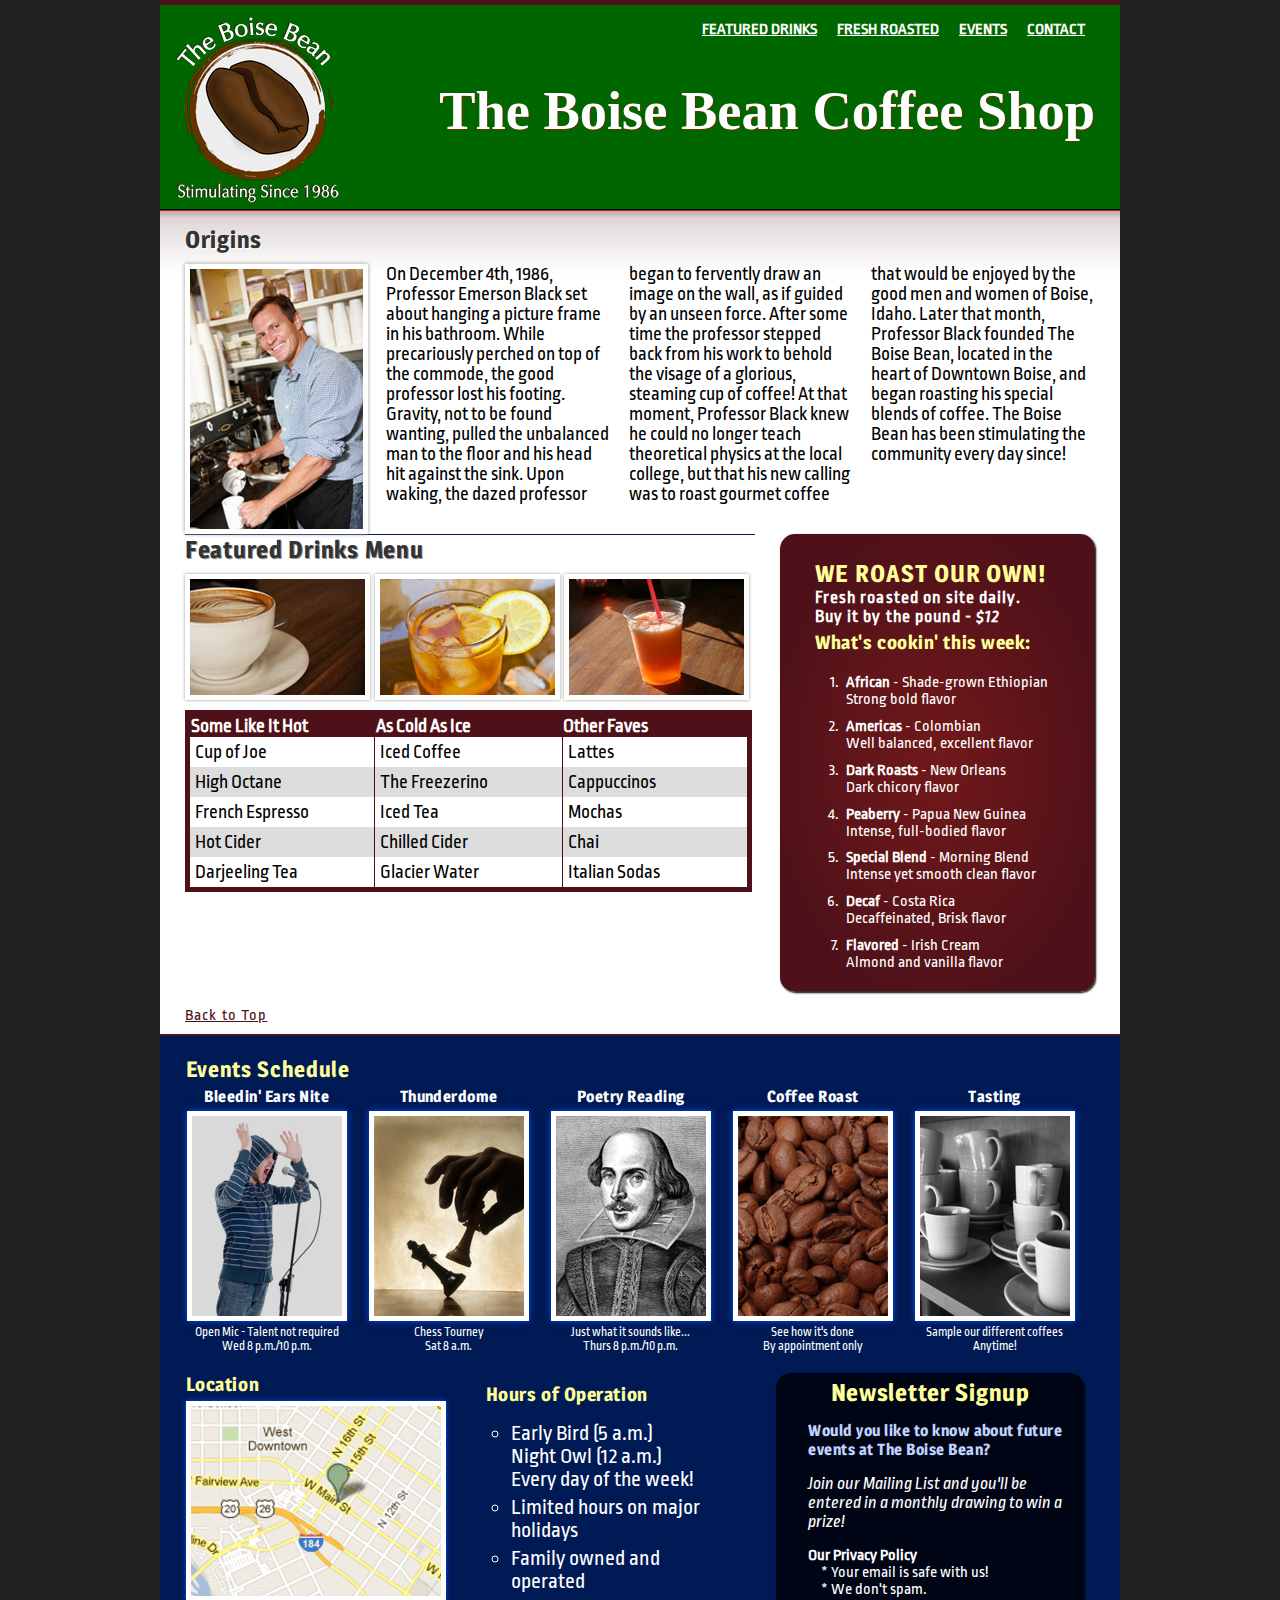
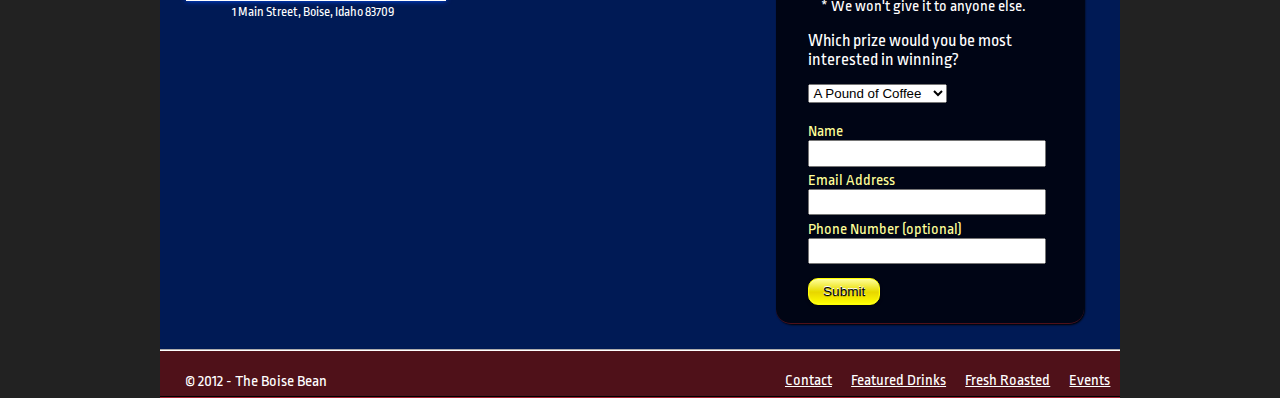
<file: index.html>
<!DOCTYPE html>
<html lang='en'>
	<head>
		<meta charset='utf-8'>
		<meta name="viewport" content="width=device-width, initial-scale=1, maximum-scale=1">
		<title>The Boise Bean</title>
		<link rel="stylesheet" href="css/main.css">
		<link href='http://fonts.googleapis.com/css?family=Ropa+Sans' rel='stylesheet' type='text/css'>
		<link href='http://fonts.googleapis.com/css?family=Magra' rel='stylesheet' type='text/css'>
	</head>
	<body>
		<div id="wrapper">
		<header>
			<nav>
				<ul>
					<li><a href="mailto:customerservice@caffeineaddict.com">Contact</a></li>	
					<li><a href="#events">Events</a></li>
					<li><a href="#roasted">Fresh Roasted</a></li>
					<li><a href="#drinks">Featured Drinks</a></li>
				</ul>
			</nav>
			<div id="logo_container"><img id="logo" src="images/sml_logo.png" alt="logo"></div><!--end logo_container-->
			<h1>The Boise Bean Coffee Shop</h1>

		</header>
		<div id="story">		
			<h2>Origins</h2> 
			<div id="prof_b_container"><img id="prof_b" src="images/prof_b.jpg" alt="Professor Black" title="Professor E. Black - December, 1986"></div>
			<p>On December 4th, 1986, Professor Emerson Black set about hanging a picture frame in his bathroom. While precariously perched on top of the commode, the good professor lost his footing. Gravity, not to be found wanting, pulled the unbalanced man to the floor and his head hit against the sink. Upon waking, the dazed professor began to fervently draw an image on the wall, as if guided by an unseen force. After some time the professor stepped back from his work to behold the visage of a glorious, steaming cup of coffee! At that moment, Professor Black knew he could no longer teach theoretical physics at the local college, but that his new calling was to roast gourmet coffee that would be enjoyed by the good men and women of Boise, Idaho. Later that month, Professor Black founded The Boise Bean, located in the heart of Downtown Boise, and began roasting his special blends of coffee. The Boise Bean has been stimulating the community every day since!</p>
		</div><!-- story -->
		<br class="clearfix" />	
		<div class="menu" id="drinks">
						<aside id="roasted">
							<h2><strong>We roast our own!</strong></h2>
								<p><span id="roasted_p">Fresh roasted on site daily.<br />
								Buy it by the pound - <em>&#36;12</em></span></p>
							<h3>What's cookin' this week:</h3>
								<ol>
									<li><b>African</b> - Shade-grown Ethiopian<br /> Strong bold flavor</li>
									<li><b>Americas</b> - Colombian<br /> Well balanced, excellent flavor</li>
									<li><b>Dark Roasts</b> - New Orleans<br /> Dark chicory flavor</li>
									<li><b>Peaberry</b> - Papua New Guinea<br /> Intense, full-bodied flavor</li>
									<li><b>Special Blend</b> - Morning Blend<br /> Intense yet smooth clean flavor</li>
									<li><b>Decaf</b> - Costa Rica<br /> Decaffeinated, Brisk flavor</li>
									<li><b>Flavored</b> - Irish Cream<br /> Almond and vanilla flavor</li>
								</ol>
						</aside>	
						<h2>Featured Drinks Menu</h2>
						<img class="image" src="images/sml_coffee_cup.jpg" alt="coffee cup" title="A delicious cup of coffee!" />
						<img class="image" src="images/sml_icedtea.jpg" alt="iced tea" title="A refreshing glass of iced tea!" />
						<img class="image" src="images/sml_soda.jpg" alt="soda" title="An icy soda!" />

						<table>
							<thead>
							<tr><th>Some Like It Hot</th>
							<th>As Cold As Ice</th>
							<th>Other Faves</th></tr>
							</thead>
							<tbody>
							<tr>
								<td>Cup of Joe</td>
								<td>Iced Coffee<br />
								<td>Lattes</td> 
							</tr>
							<tr class="odd">
								<td>High Octane</td>
								<td>The Freezerino</td>
								<td>Cappuccinos</td>
							</tr>
							<tr>
								<td>French Espresso</td>
								<td>Iced Tea</td>
								<td>Mochas</td> 
							</tr>
							<tr class="odd">
								<td>Hot Cider</td>
								<td>Chilled Cider</td>
								<td>Chai</td>
							</tr>
							<tr>
								<td>Darjeeling Tea</td>
								<td>Glacier Water</td>
								<td>Italian Sodas</td>
							</tr>
							</tbody>
						</table>
			<a href="#">Back to Top</a>
			</div><!--end drinks div -->	
	
			<br class="clearfix" />	
				<section>
					<div id="events">	
					<h3>Events Schedule</h3>
					<div class="event_img">
							<h4>Bleedin' Ears Nite</h4>
							<img src="images/openmic.jpg" alt="open mic">
							<p><span class="caption">Open Mic - Talent not required<br /></span>Wed 8 p.m./10 p.m.</p>
						</div>
						<div class="event_img">
							<h4>Thunderdome</h4>
							<img src="images/chess.jpg" alt="open mic">
							<p><span class="caption">Chess Tourney<br /></span>Sat 8 a.m.</p>
						</div>
						<div class="event_img"> 
							<h4>Poetry Reading</h4>
							<img src="images/poet.jpg" alt="open mic">
							<p><span class="caption">Just what it sounds like...<br /></span>Thurs 8 p.m./10 p.m.</p>
						</div>
						<div class="event_img">
							<h4>Coffee Roast</h4>
							<img src="images/roast.jpg" alt="coffee beans">
							<p><span class="caption">See how it's done<br /></span>By appointment only</p>
						</div>
						<div class="event_img">
							<h4>Tasting</h4>
							<img src="images/cups.jpg" alt="coffee cups">
							<p><span class="caption">Sample our different coffees<br /></span>Anytime!</p>
						</div>
					</div><!--end events -->
					<br class="clearfix"/>
					<div id="location">
						<h3>Location</h3>
						<img src="images/map.gif" alt="map" title="1 Main Street, Boise ID"> 
						<p>1 Main Street, Boise, Idaho 83709</p>
					</div><!--end location-->
					<div id="hours">
						<h3>Hours of Operation</h3>
						<ul>
						<li>Early Bird (5 a.m.)<br />Night Owl (12 a.m.)<br />Every day of the week!</li>
						<li>Limited hours on major holidays</li>
						<li>Family owned and operated</li>
						</ul>
					</div><!--end hours-->
					<div id="newsletter">
					<h2><strong>Newsletter Signup</strong></h2>
					<div id="form">
					<form method="get" action="mailto:example@example.com">
					<h4>Would you like to know about future events at The Boise Bean?</h4>
					<p><span id="join"><em>Join our Mailing List and you'll be entered in a monthly drawing to win a prize!</em></span></p>
				
							<dl>
							<dt>Our Privacy Policy</dt>
							<dd>&#42; Your email is safe with us!</dd>
							<dd>&#42; We don't spam.</dd>
							<dd>&#42; We won't give it to anyone else.</dd>
							</dl>
							    <div id="prize">
								<p>Which prize would you be most interested in winning?</p>
								<select>
								<option>A Pound of Coffee</option>
								<option>A Jug of Freezerino</option>
								</select>
								</div>
						<div>
							<label for="name">Name</label>
							<input type="text" name="name" id="name" />
						</div>
						<div>
							<label for="email">Email Address</label>
							<input type="text" name="email" id="email">
						</div>
						<div>
							<label for="phone">Phone Number (optional)</label>
							<input type="text" name="phone" id="phone" />
						</div>
						<div>
						<button type="button" name="" value="" class="button">Submit</button>
						</div>
					</form>
					</div><!--end of form-->	
				</div><!--end newsletter-->
				</section>
		<footer>
			<ul>
				<li><a href="#events">Events</a></li>
				<li><a href="#roasted">Fresh Roasted</a></li>
				<li><a href="#drinks">Featured Drinks</a></li>
				<li><a href="mailto:customerservice@caffeineaddict.com">Contact</a></li>
			</ul>
			<p id="copyright">&copy; 2012 - The Boise Bean </p>
			
		</footer>
		</div><!-- end wrapper -->				
	</body>
</html>
</file>
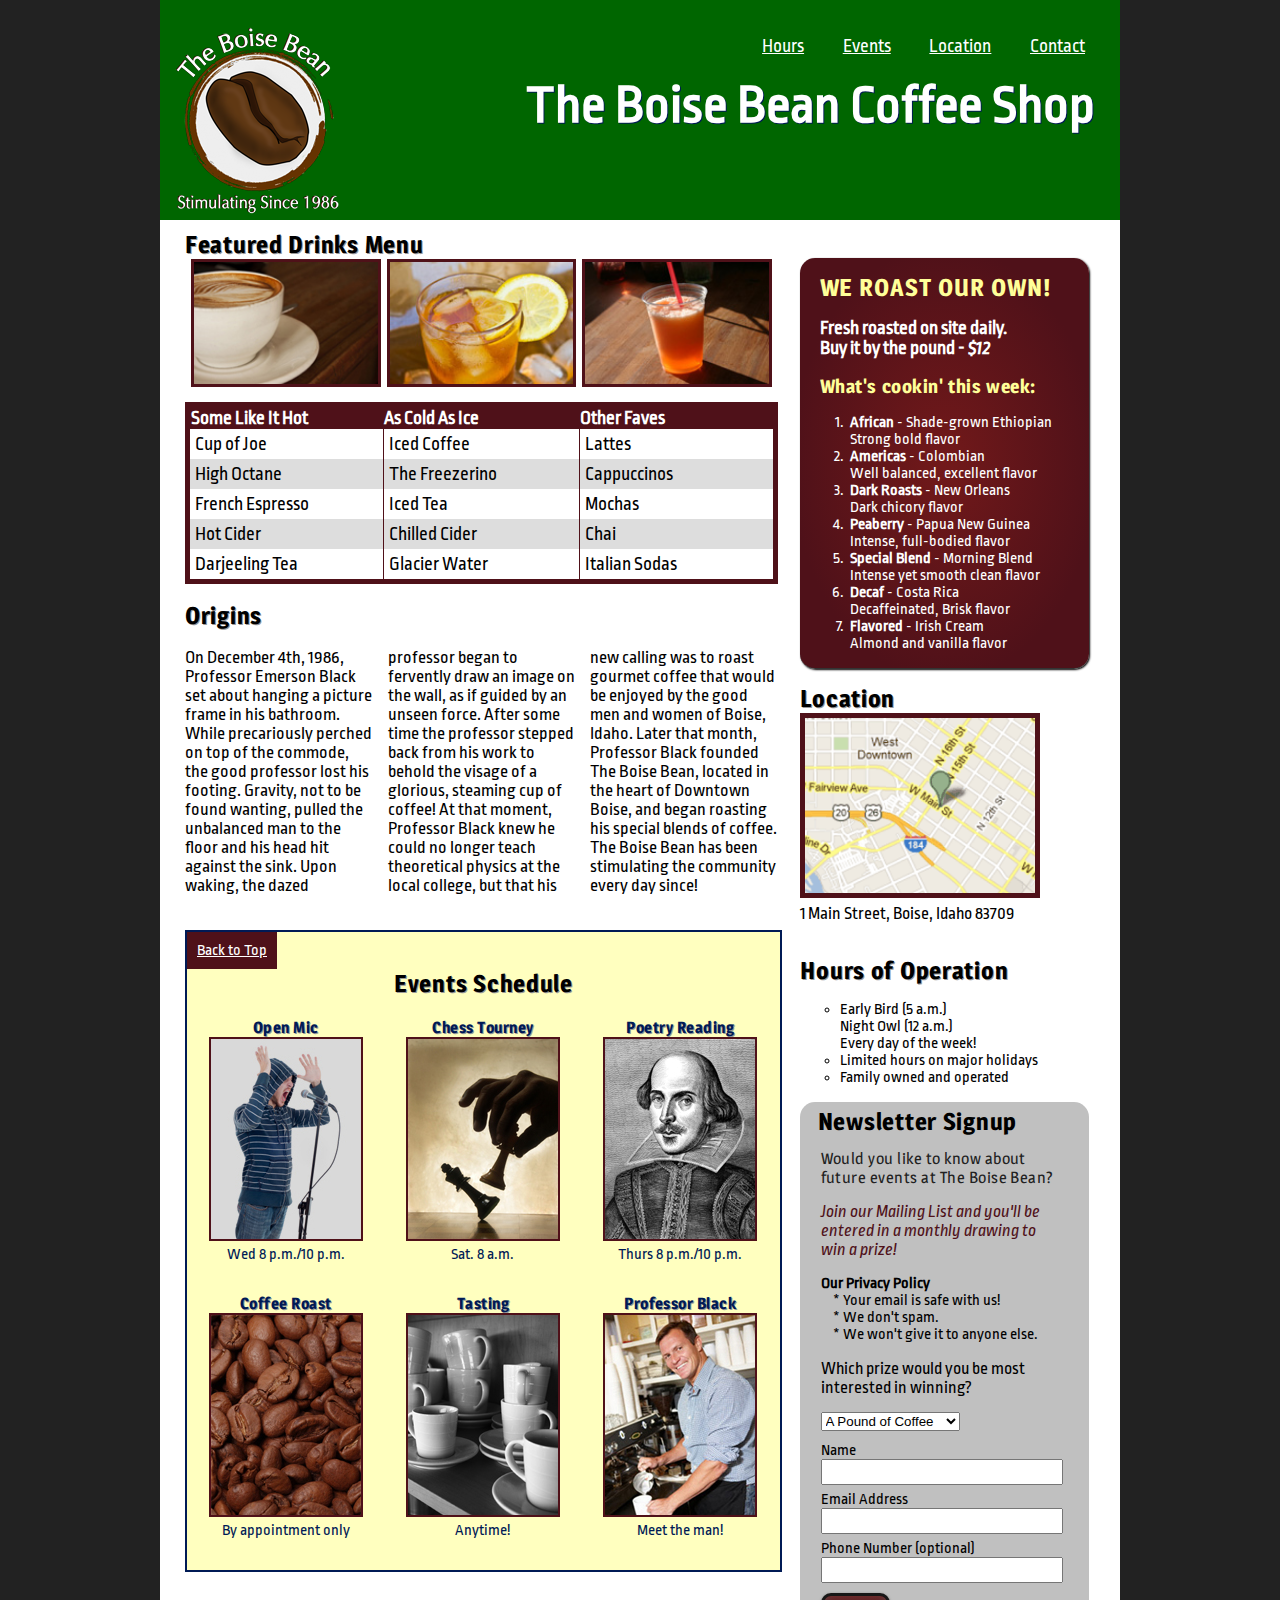
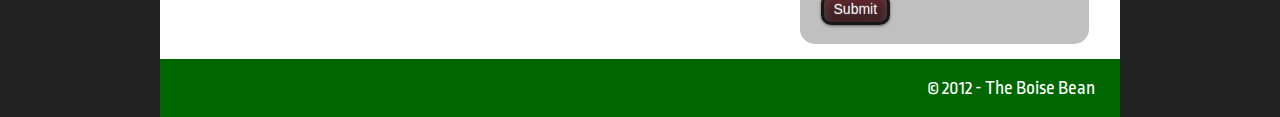
<file: version_2/index.html>
<!DOCTYPE html>
<html lang='en'>
	<head>
		<meta charset='utf-8'>
		<meta name="viewport" content="width=device-width, initial-scale=1, maximum-scale=1">
		<title>The Boise Bean</title>
		<link rel="stylesheet" href="css/main.css">
		<link href='http://fonts.googleapis.com/css?family=Ropa+Sans' rel='stylesheet' type='text/css'>
		<link href='http://fonts.googleapis.com/css?family=Magra' rel='stylesheet' type='text/css'>
	</head>
	<body>
		<div id="wrapper">
		<header>
			<nav>
				<ul>
					<li><a href="mailto:customerservice@caffeineaddict.com">Contact</a></li>	
					<li><a href="#location">Location</a></li>
					<li><a href="#events">Events</a></li>
					<li><a href="#hours">Hours</a></li>
				</ul>
			</nav>
			<div id="logo_container"><img id="logo" src="images/sml_logo.png" alt="logo"></div><!--end logo_container-->
			<h1>The Boise Bean Coffee Shop</h1>
		</header>
				<div id="main_content">
					<div id="menu">	
							<h2>Featured Drinks Menu</h2>
							<img class="image" src="images/sml_coffee_cup.jpg" alt="coffee cup" title="A delicious cup of coffee!" />
							<img class="image" src="images/sml_icedtea.jpg" alt="iced tea" title="A refreshing glass of iced tea!" />
							<img class="image" src="images/sml_soda.jpg" alt="soda" title="An icy soda!" />
							<br class="clearfix" />
							<table>
								<thead>
									<tr><th>Some Like It Hot</th><th>As Cold As Ice</th><th>Other Faves</th></tr>
								</thead>
								<tbody>
								<tr>
									<td>Cup of Joe</td>
									<td>Iced Coffee<br />
									<td>Lattes</td> 
								</tr>
								<tr class="odd">
									<td>High Octane</td>
									<td>The Freezerino</td>
									<td>Cappuccinos</td>
								</tr>
								<tr>
									<td>French Espresso</td>
									<td>Iced Tea</td>
									<td>Mochas</td> 
								</tr>
								<tr class="odd">
									<td>Hot Cider</td>
									<td>Chilled Cider</td>
									<td>Chai</td>
								</tr>
								<tr>
									<td>Darjeeling Tea</td>
									<td>Glacier Water</td>
									<td>Italian Sodas</td>
								</tr>
								</tbody>
							</table>
			</div><!--end drinks div -->	
			<br class="clearfix" />
				<div id="story">		
					<h2>Origins</h2> 
					<p>On December 4th, 1986, Professor Emerson Black set about hanging a picture frame in his bathroom. While precariously perched on top of the commode, the good professor lost his footing. Gravity, not to be found wanting, pulled the unbalanced man to the floor and his head hit against the sink. Upon waking, the dazed professor began to fervently draw an image on the wall, as if guided by an unseen force. After some time the professor stepped back from his work to behold the visage of a glorious, steaming cup of coffee! At that moment, Professor Black knew he could no longer teach theoretical physics at the local college, but that his new calling was to roast gourmet coffee that would be enjoyed by the good men and women of Boise, Idaho. Later that month, Professor Black founded The Boise Bean, located in the heart of Downtown Boise, and began roasting his special blends of coffee. The Boise Bean has been stimulating the community every day since!</p>
				</div><!-- story -->
				
				<br class="clearfix" />	
				<section>
					<a href="#">Back to Top</a>
					<div id="events">	
					<h3>Events Schedule</h3>
					<div class="event_img">
							<h4>Open Mic</h4>
							<div class="img_container"><img src="images/openmic.jpg" alt="open mic"></div>
							<p><span class="caption">Wed 8 p.m./10 p.m.</span></p>
						</div>
						<div class="event_img">
							<h4>Chess Tourney</h4>
							<div class="img_container"><img src="images/chess.jpg" alt="open mic"></div>
							<p><span class="caption">Sat. 8 a.m.</span></p>
						</div>
						<div class="event_img"> 
							<h4>Poetry Reading</h4>
							<div class="img_container"><img src="images/poet.jpg" alt="open mic"></div>
							<p><span class="caption">Thurs 8 p.m./10 p.m.</span></p>
						</div>
						<div class="event_img">
							<h4>Coffee Roast</h4>
							<div class="img_container"><img src="images/roast.jpg" alt="coffee beans"></div>
							<p><span class="caption">By appointment only</span></p>
						</div>
						<div class="event_img">
							<h4>Tasting</h4>
							<div class="img_container"><img src="images/cups.jpg" alt="coffee cups"></div>
							<p><span class="caption">Anytime!</span></p>
						</div>
							<div class="event_img">
								<h4>Professor Black</h4>
								<div class="img_container"><img id="prof_b" src="images/prof_b.jpg" alt="Professor Black" title="Professor E. Black - December, 1986"></div>
								<p><span class="caption">Meet the man!</span></p>
							</div>
					</div><!--end events -->
				</section>
				</div> <!-- end main_content -->
				<div id="sidebar">
					<aside>
						<h2><strong>We roast our own!</strong></h2>
						<p><span id="roasted_p">Fresh roasted on site daily.<br />
						Buy it by the pound - <em>&#36;12</em></span></p>
						<h3>What's cookin' this week:</h3>
						<ol>
						<li><b>African</b> - Shade-grown Ethiopian<br /> Strong bold flavor</li>
						<li><b>Americas</b> - Colombian<br /> Well balanced, excellent flavor</li>
						<li><b>Dark Roasts</b> - New Orleans<br /> Dark chicory flavor</li>
						<li><b>Peaberry</b> - Papua New Guinea<br /> Intense, full-bodied flavor</li>
						<li><b>Special Blend</b> - Morning Blend<br /> Intense yet smooth clean flavor</li>
						<li><b>Decaf</b> - Costa Rica<br /> Decaffeinated, Brisk flavor</li>
						<li><b>Flavored</b> - Irish Cream<br /> Almond and vanilla flavor</li>
						</ol>
						</aside>
							<br class="clearfix"/>
							<div id="location">
								<h3>Location</h3>
								<div id="location_container"><img src="images/map.gif" alt="map" title="1 Main Street, Boise ID"></div> 
								<p>1 Main Street, Boise, Idaho 83709</p>
							</div><!--end location-->
								<div id="hours">
									<h3>Hours of Operation</h3>
									<ul>
									<li>Early Bird (5 a.m.)<br />Night Owl (12 a.m.)<br />Every day of the week!</li>
									<li>Limited hours on major holidays</li>
									<li>Family owned and operated</li>
									</ul>
								</div><!--end hours-->
									<div id="newsletter">
									<h2><strong>Newsletter Signup</strong></h2>
								<div id="form"><!--placeholder for form to be added -->
									<form method="get" action="mailto:example@example.com">
									<h4>Would you like to know about future events at The Boise Bean?</h4>
									<p><span id="join"><em>Join our Mailing List and you'll be entered in a monthly drawing to win a prize!</em></span></p>					
										<dl>
											<dt>Our Privacy Policy</dt>
											<dd>&#42; Your email is safe with us!</dd>
											<dd>&#42; We don't spam.</dd>
											<dd>&#42; We won't give it to anyone else.</dd>
										</dl>
										    <div id="prize">
											<p>Which prize would you be most interested in winning?</p>
											<select>
											<option>A Pound of Coffee</option>
											<option>A Jug of Freezerino</option>
											</select>
											</div>
										<div>
											<label for="name">Name</label>
											<input type="text" name="name" id="name" />
										</div>
										<div>
											<label for="email">Email Address</label>
											<input type="text" name="email" id="email">
										</div>
										<div>
											<label for="phone">Phone Number (optional)</label>
											<input type="text" name="phone" id="phone" />
										</div>
										<br class="clearfix" />
										<div>
										<button type="button" name="" value="" class="button">Submit</button>
										</div>
									</form>
								</div><!--end of form-->	
								</div><!--end newsletter-->		
					</div> <!-- end sidebar -->
		<footer>
		<p id="copyright">&copy; 2012 - The Boise Bean </p>
		</footer>
		</div><!-- end content-->	
	</body>
</html>
</file>
<file: css/main.css>
/*
The Boise Bean CSS
Version 2.0
Last revised: Sunday, Feb 12, 2012
*/
body {
	font: 100% 'Ropa Sans', Helvetica, 'Sans serif';
	margin: 0 auto;
	background: #222;
	max-width: 960px;
	max-height: 100%;
	border-right: .2083333% groove #4f1119; 
	border-left: .2083333% groove #4f1119; 
}

#wrapper {
	background: #fff;
	width: 100%;
	margin: 0 auto;
}


#logo_container {
	width: 20.3125%;
	float: left;
	
}

#logo {
	max-width: 100%;
}


h1 {
	font: bold 3.4em Garamond;
	margin: 25px 2.6041667%;
	float: right;
	color: #fff;
	text-shadow: 1px 1px 0 #663300; 
}

h2, h3, h4, h5, h6 {
	margin: 0;
	font-family: Magra, Arial, 'Sans Serif';
	letter-spacing: .03em;
}

p {
	margin:0;
}

header {
	width: 100%;
	background: #006600;
	border-bottom: 2px groove #4f1119;
	border-top: 5px solid #4f1119;
	overflow: auto;
}

ul li {
	list-style: circle;
}


/* ------ Nav Menu ------ */
nav {
	float: right;
	width: 60%;
	height: 50px;
	margin: 0;
	padding-right: 2.6041667%; /*25px/960px*/
}

nav li {
	float: right;
	list-style: none;
	text-transform: uppercase;
	font-weight: bold;
}

nav li a {
	color: #fff;
	padding: 10px; /*a percentage here breaks the hover effect*/
}

nav li a:link {
	color: #fff;
}
nav li a:visited {
	color: #fff;
}
nav li a:hover {
	color: #ffff99;
	background: rgba(0,80,0, .5);
	border-radius: 10px;
	text-decoration: none;
}

nav li a:active {
	color: #f4f4f4;
	background: rgba(0,80,0, .75);
	box-shadow: 0px .5px 0px #008600;
}	

/*------ story div ------*/
#story {
	clear: both;
	padding: 5px 2.6041667%; 
	width: 94.7916667%;
	background: url('../images/bg_gradient.png') repeat-x;
}

#story h2 {
	color: #333;
	text-shadow: 1px 1px 0px #fff;
	margin: 1.0416667% 0;
}

#story p {
	font-size: 1.2em;
	color: #000;
	-moz-column-count: 3;
	-webkit-column-count: 3;
	column-count: 3;
}

#prof_b_container {
	width: 19.2708333%; /*185px/960px*/
	float: left;
	margin: 0 2.833333% 0 0;	
}

#prof_b {
	float: left;
	max-width: 100%;
	border: solid 5px #fff;
	box-shadow: 0px 0px 4px #999;
}

/*------ end story -------*/

/*------- drinks -------*/
.menu p {
	font-size: 1.1em;
	color: #000;
	letter-spacing: .06em;
}

#drinks {
	margin: 0;
	padding-left: 2.6041667%;
	width: 94.7916667%; /* 910px/960px */
}

#drinks h2 {
	border-top: 1px solid #001A55;
	width: 62.6373626%;
	color: #333;
	text-shadow: 1px 1px 0px #999;
}

#drinks h3 {
	color: #333;
	text-shadow: 1px 1px 0px #999;	
}

#drinks img{
	max-width: 100%;
	border: 5px solid #fff;
	box-shadow: 0px 0px 3px #999;
	margin: 10px .5% 10px 0;
	float: left;
}

.image {
	width: 19.2307692%; /*175px/910px*/
}

table {
	background: #fff;
	border: 5px solid #4f1119;
	border-collapse: collapse;
	width: 62.3076923%; /*567*/
}

thead th {
	background: #4f1119;
	color: #fff;
	text-align: left;
	font-size: 1.2em;
}

table td {
	width: 33.33333333%; /*189px/567px*/
	padding: 5px;
	font-size: 1.2em;
	border-right: .0625em solid #4f1119;
}

.odd {
	background-color: #ddd;
}


/*------ roasted div -------*/
aside {
	float: right;
	background: #4F1119;/* Old browsers */
	background: -moz-radial-gradient(center, ellipse cover,  #72191a 0%, #4f1119 75%); /* FF3.6+ */
	background: -webkit-gradient(radial, center center, 0px, center center, 100%, color-stop(0%,#72191a), color-stop(75%,#4f1119)); /* Chrome,Safari4+ */
	background: -webkit-radial-gradient(center, ellipse cover,  #72191a 0%,#4f1119 75%); /* Chrome10+,Safari5.1+ */
	background: -o-radial-gradient(center, ellipse cover,  #72191a 0%,#4f1119 75%); /* Opera 12+ */
	background: -ms-radial-gradient(center, ellipse cover,  #72191a 0%,#4f1119 75%); /* IE10+ */
	background: radial-gradient(center, ellipse cover,  #72191a 0%,#4f1119 75%); /* W3C */
	filter: progid:DXImageTransform.Microsoft.gradient( startColorstr='#72191a', endColorstr='#4f1119',GradientType=1 ); /* IE6-9 fallback on horizontal gradient */
	width: 30.2197802%!important;
	padding: 2.1978022% 0.5494505% 0 3.8461538%; /*20px 5px 0 35px/910px*/
	border-radius: 15px;
	border-bottom: 1px solid #333;
	-webkit-box-shadow: 1px 1px 2px #000;
	-moz-box-shadow: 1px 1px 2px #000;
	box-shadow: 1px 1px 2px #000;
}

aside h2 {
	color: #ff9!important;
	text-shadow: none!important;
	border-top: none!important;
	margin-top: 5px;
	text-transform: uppercase;
	letter-spacing: .04em;
	width: 100%!important;
}

aside h3 {
	color: #ff9!important;
	text-shadow: none!important;
	margin: 5px 0;
}

aside ol li {
	margin: 0.5494505% 0;
	position: relative;
	left: -5.4545455%; /*15px/275px*/
	color: #fff;
	padding: 1.81818181%; /*5px/275px*/
}

#roasted_p {
	font-weight: bold;
	margin: 0 0 5px 0;
	color: #fff;
	text-align: center;
}

/*------end roasted div -------*/


#drinks a:link {
	clear: both;
	color: #4f1119;
	font-size: 1em;
	letter-spacing: .07em;
	float: left;
	margin-top: 15px;
}

#drinks a:visited {
	color: #4f1119;
}
#drinks a:hover {
	color: #000;
}

#drinks a:active {
	color: #006600;
}


/*------ end drinks ------*/

.clearfix {
	clear: both;
}

/*------ events/location/hours section ------*/
section {
	margin: 10px 0 0 0;
	background: #001A55;
	color: #fff;
	padding-left: 1.648516%; /*15px/910px*/
	border-top: 2px solid #4F1119;
	overflow: auto;
}


/*------ events ------*/

#events {
	float: left;
	margin: 15px 0;
	width: 100%;
}

#events h3 {
	width: 95.7446809%; /*900px/940px*/
	margin-left: 1.0638298%; /*10px/940px*/
	padding-top: 0.5319149%;/*5px*/
	font-size: 1.35em;
	color: #FFFF99;
}


#events img {
	max-width: 100%;
	margin-top: 5px;
	border: 5px solid #fff;
	box-shadow: 0 0 6px #004EFF;

}


.event_img {
	float: left;
	width: 17.1875%; /*165px/960px*/
	text-align: center;
	padding: 5px 1.0416667%; /*5px 10px*/
}

.event_img p {
	font-size: .8em;
}



/* ------ location ------*/
#location {
	width: 27.083333333%;/*260px/960px*/
	float: left;
	margin: 0 1.0416667%;
}

#location h3{
	color: #FFFF99;
}
#location img {
	max-width: 100%;
	border: 0.313em solid #fff;
	margin-top: 5px;
	box-shadow: 0 0 5px #004EFF;
}
#location  p {
	text-align: center;
	font-size: .85em;
}

/*------ hours ------*/
#hours {
	float: left;
	width: 27.0833333%;/*260px/960px*/
	margin: 10px 0.0416667% 0 2.6041667%;/*10px 10px 0 25px*/
	padding-left: 1.0416667%; /*10px/960px*/
}
#hours ul li { 
	font-size: 1.35em;
	margin-top: 5px;
	position: relative;
	left: -15px;
}
#hours h3 {
	color: #ffff99;
}


#newsletter {
	float: left;
	background: #000;
	background: rgba(0,0,5,.80);
	width: 28.6458333%; /*275px/960px*/
	margin: 0 2.6041667% 2.6041667% 3.6458333%; /*0 25px 0 30px*/
	padding: 5px 2%;	
	border-bottom: 1px solid #4F1119;
	border-radius: 15px;
	box-shadow: 1px 1px 2px #000; 
}

#newsletter h2 {
	text-align: center;
		color: #ffff99;
}

#newsletter h4 {
	color: #c0d3ff;
}

#newsletter span {
	color: #fff;
}

#newsletter p {
	margin: 15px 0;
	width: 95%;
	font-size: 1.1em;
	
	
}

#prize {
	margin: 15px 0;
}


/*------ form ------*/

#form { 
	width: 100%;
	margin: 5%;
}

#form label {
	float: left;
	clear: left;
	color: #ffff99;
	padding-top: 2%;

}

#form input {
	width: 85%;
	clear: left;
	float: left;
	color: #4f1119;
	font: bold .85em/1.5 Arial;
}

#form input:focus {
	background-color: #ffff99;
} 

#form button {
		margin: 5% 0;
		float: left;
		clear: both;
		font-family: Arial, Helvetica, sans-serif;
		font-size: .85em;
		color: #000;
		padding: 5px 5%;
		background: -moz-linear-gradient(
			top,
			#ffff99 0%,
			#e8dc00 50%,
			#e6d300 50%,
			#ffff00);
		background: -webkit-gradient(
			linear, left top, left bottom, 
			from(#ffff99),
			color-stop(0.50, #e8dc00),
			color-stop(0.50, #e6d300),
			to(#ffff00));
		background: -o-linear-gradient(rgb(255,245,00),rgb(255,200,00));
		border-radius: 10px;
		-moz-border-radius: 10px;
		-webkit-border-radius: 10px;
		border: 1px solid #ffff00;
		-moz-box-shadow:
			0px 1px 3px rgba(000,000,000,0.5),
			inset 0px 0px 1px rgba(255,255,255,0.6);
		-webkit-box-shadow:
			0px 1px 3px rgba(000,000,000,0.5),
			inset 0px 0px 1px rgba(255,255,255,0.6);
		text-shadow:
			0px 1px 0px rgba(000,000,000,.2),
			0px -1px 0px rgba(255,255,255,1);
}

#form button:active {
	background: -moz-linear-gradient(
		top,
		#ffff00 0%,
		#e6d300 50%,
		#e8dc00 50%,
		#ffff99);
	background: -webkit-gradient(
		linear, left top, left bottom, 
		from(#ffff00),
		color-stop(0.50, #e8d300),
		color-stop(0.50, #e6dc00),
		to(#ffff99));
	background: -o-linear-gradient(rgb(255,225,10),rgb(255,235,5));	
	border-radius: 10px;
	-moz-border-radius: 10px;
	-webkit-border-radius: 10px;
	border: 1px solid #ffff00;
	-moz-box-shadow:
		0px 1px 3px rgba(000,000,000,0.5),
		inset 0px 0px 1px rgba(255,255,255,0.6);
	-webkit-box-shadow:
		0px 1px 3px rgba(000,000,000,0.5),
		inset 0px 0px 1px rgba(255,255,255,0.6);	
}

#form dl {
	clear: both;
}

#form dt {
	font-weight: bold;

}

#form dd {
	position: relative;
	left: -10%;
}
	

/*------ footer ------*/

footer {
	clear: both;
	margin: 0;
	padding:0;
	background: #4F1119;
	border-top: 2px groove #FFF;
	border-bottom: 2px groove #4F1119;
	overflow: auto;
}


footer li {
	list-style: none;
	float: right;
	margin: 5px 1.0416667%;
}

footer a:link {
	color: #fff;
}
footer a:visited{
	color: #fff;
}

footer a:hover{
	color: #ffff99;
}

footer a:active{
	color: #666;
}

footer p {
	float: left;
	padding: 6px 2.6041667%;
	color: #fff;
}

/* =================== Media Queries =================== */

/* Tablet Portrait size to standard 960 (devices and browsers) */
@media screen and (min-width: 768px) and (max-width: 959px) {
		h1 {
			font-size: 2.8em;
		}
		
			
		nav {
			width: 67%;
		}
		
		#story p {
			font-size: 1.05em;
		}
		
		#story p {
			-moz-column-count: 2;
			-webkit-column-count: 2;
			column-count: 2;
			-moz-column-gap: 1.0427529%; /*10px*/ /* Firefox */
			-webkit-column-gap:1.0427529%; /*10px*/ /* Safari and Chrome */
			column-gap: 1.0427529%; /*10px*/ 
		}
		
		#drinks h2 {
			border: none;
			width: 62.6373626%;
		}
		
		#drinks a {
			display: none;
		}
		
		table {
			width: 62%; /*567*/
		}
		
		table th {
			font-size: 1em;
		}

		table td {
			font-size: 1em;
		}
		
		aside {
			margin: 0 auto;
			width: 31.5%!important;
			padding: 2.1978022% 1.5494505% 0 3.125%; /*20px 5px 0 30px/910px*/
		}
		
		aside h2 {
			font-size: 1.375em;
	
		}
		aside h3 {
			font-size: 1.1em;
		}
		
		aside ol li {
			font-size: .90em;
		}
	
		.menu p {
			font-size: 1em;
			letter-spacing: .04em;
		}
		
		section h4 {
			font-size: .75em;
		}
		
		#events img {
			border: 0.125em solid #fff;
			box-shadow: 0 0 1px #004EFF;
		}
		
		.event_img p {
			font-size: .65em;
		}
						
		.caption {
			display: none;
		}
		
		#hours {
			margin-left: 1.5641293%; /*15px/959px*/
			padding-left: 1.0427529%; /*15px/959px*/
		}
		
		#hours ul li {
			font-size: 1.1em;
		}
		
		#newsletter h2 {
			font-size: 1.2em;
		}
		
		#form h4 {
			font-size: .95em!important;
		}
		
		#form p {
			font-size:.95em;
		}
		
		#form dl {
			font-size: .85em;
		}
		
		#form label {
			font-size: .9em;
		}
			
} /* --- end Tablet Portrait --- */

/* Mobile Landscape Size to Tablet Portrait (devices and browsers) */
@media only screen and (min-width: 480px) and (max-width: 767px) {
						
		nav {
			width: 70%;
		}
		
		nav a { 
			font-size: .8em;
		}
		
	
		h1 {
			font-size: 2.6em;
		}
		
		#story p {
		font-size: 1em;
		-moz-column-count: 2;
		-webkit-column-count: 2;
		column-count: 2;
		-moz-column-gap: 1.0427529%; /*10px*/ /* Firefox */
		-webkit-column-gap:1.0427529%; /*10px*/ /* Safari and Chrome */
		column-gap: 1.0427529%; /*10px*/
		}
		
		#drinks h2 {
			border: none;
			width: 62.6373626%;
			font-size: 1.25em;
		}
		
		#drinks a {
			display: none;
		}
		
		#drinks img {
			border: 1px solid #fff;
			box-shadow: 0 0 1px #999;
		}		
		table {
			width: 60%; /*567*/
		}

		table th {
			font-size: 1em;
		}

		table td {
			font-size: 1em;
		}
		
		aside {
			margin: 0 auto;
			width: 33.5%!important;
			padding: 2.1978022% 1.5494505% 0 3.125%; /*20px 5px 0 30px/910px*/
		}
		
		aside h2 {
			font-size: 1.3em;
		}
		aside h3 {
			font-size: 1em;
		}
		
		aside ol li {
			font-size: .90em;
		}
		
		#roasted_p {
			font-size: 1em!important;
		}
		
		section {
			float: none;
		}
		#events img {
			border: 0.125em solid #fff;
			box-shadow: 0 0 1px #004EFF;
		}	
	
		
		section h4 {
			font-size: .7em;
		}
		
		#events h3 {
			margin-top: 5px;
			top: 2%;
		}
	
		.event_img p {
			font-size: .7em;
		}
				
		.caption {
			display: none;
		}
		
		
		#location {
			margin: 10px;
			float: left;
		}
		
		#location p{
			font-size: .8em;
			text-align: left;
			
		} 
		
		#hours {
			float: left;
		}
		
		#hours ul li {
			font-size: 1em;
		}
		
		#newsletter {
			float: left;
			margin: 0 0 1% 0;
			}
		
		#newsletter h2 {
			font-size: 1.1em;
		}
		#newsletter p {
			font-size: .82em;
		}
		
		#form h4 {
			font-size: .9em!important;
		}

		#form p {
			font-size:.9em;
		}

		#form dl {
			font-size: .8em;
		}

		#form label {
			font-size: .85em;
		}
		
		#form input {
			font: bold .8em/1.5 Arial;
		}	
				
		footer li {
			float: right;
			font-size: .9em;
		}
		
		#copyright {
			font-size: .9em;
		}
	
	
} /* --- end Mobile Landscape --- */


/* Mobile Landscape Size to Tablet Portrait (devices and browsers) */
@media only screen and (min-width: 480px) and (max-width: 700px) {

				
				#logo_container, #logo  {
					display: none;
				}

				nav {
					width: 100%;
				}
				nav a{
					font-size: .75em;
				}


				h1 {
					font-size: 2.3em;
					width: 100%;
					text-align: center;
					margin-left: 0;
				}
				
				#prof_b {
					display: none;
				}
	
				
				#story h2 {
					font-size: 1.15em;
					width: 20%;
				}

				#story p {
				clear: both;
				font-size: .98em;
				-moz-column-count: 1;
				-webkit-column-count: 1;
				column-count: 1;
				/*-moz-column-gap: 1.0427529%; /*10px*/ /* Firefox */
				/*-webkit-column-gap:1.0427529%; /*10px*/ /* Safari and Chrome */
				/*column-gap: 1.0427529%; /*10px*/
				}

				#drinks h2 {
					border: none;
					width: 62.6373626%;
					font-size: 1.15em;
				}
				
				#drinks h3 {
					font-size: 1em;
				}
				
				#drinks  img{
					display: none;
				}
		
				table {
					width: 55%; /*567*/
				}

				table th {
					font-size: .9em;
				}

				table td {
					font-size: .9em;
				}
	

				aside {
					margin: 0 auto;
					width: 37%!important;
					padding: 2.1978022% 1.5494505% 0 3.125%; /*20px 5px 0 30px/910px*/
				}

				aside h2 {
					font-size: 1.15em;
				}
				aside h3 {
					font-size: .95em;
				}

				aside ol li {
					font-size: .75em;
				}

				#roasted_p {
					font-size: .98em!important;
				}

				section {
					float: none;
				}
				#events img {
					border: 0.125em solid #fff;
					box-shadow: 0 0 1px #004EFF;
				}	

				section a {
					display: none;
				}

				section h4 {
					font-size: .7em;
				}
				
	
				#events h3 {
					font-size: 1.1em;
					margin: 5px 0 10px 0;
					top: 5px;
				}
				
				.event_img {
					float: left;
				}
				
				.event_img img {
					display: none;
				}

				.event_img p {
					font-size: .7em;
				}

				.caption {
					display: none;
				}


				#location {
					margin: 10px;
					float: left;
				}

				#location p{
					font-size: .8em;
					text-align: left;

				} 

				#hours {
					float: right;
					width: 40%;
				}

				#hours ul li {
					font-size: 1em;
				}

				#newsletter {
					clear: both;
					float: right;
					width: 40%;
					margin: 10px 2.5% 15px 2.5%;
					}

				#newsletter h2 {
					font-size: 1.1em;
				}
				#newsletter p {
					font-size: .82em;
				}
				
				#form input {
					font: bold .75em/1.5 Arial;
				}	

				footer li {
					float: right;
					font-size: .9em;
				}

				#copyright {
					font-size: .9em;
				}
}
/* Mobile Portrait Size to Mobile Landscape Size (devices and browsers) */
@media only screen and (max-width: 479px) {
		
		nav {
			display: none;
		}
		nav ul li {
			font-size: .8em;
		}
		
		#logo_container #logo{
			display: none;
		}
		
		h1 {
			width: 98%;
			font-size: 1.8em;
			text-align: center;
			margin: 10px auto;
		}
	
		#story h2 {
			margin-left: 5.2192067%; /*25px*/
			font-size: 1.2em;
		}
		
		#story p {
		clear: both;	
		font-size: .95em;
		padding: 0 5.2192067%; /*25px*/
		-moz-column-count: 1;
		-webkit-column-count: 1;
		column-count: 1;
		}
		
		#prof_b {
			display: none;
		}
		
		#drinks h2{
			border: none;
			margin-left: 10%;
			font-size: 1.2em;
		}
		
		
		#hot, #cold, #other {
			margin-left: 10%;
		}
		
		
		#drinks img{
			display: none;
		}
		
		#drinks p {
			font-size: 1em;
		}
		
		#drinks a {
			display: none;
		}
		
		table {
			width: 80%; /*567*/
			margin-left: 10%;
		}

		table th {
			font-size: .9em;
		}

		table td {
			font-size: .9em;
		}
	
		
		aside {
			float: none;
			margin: 2% auto;
			width: 80%!important;
		}

		aside h2 {
			font-size: 1.5em!important;
			text-align: center;
			margin: 0!important;
		}
		aside p {
			width: 100%;
			text-align: center;
		}
		
		aside h3 {
			display: none;
		}
		
		aside ol li {
			display: none;
		}
		
		
		#location {
			width: 40%;
		}
		
		#location p{
			text-align: left;
			font-size: .8em;
		}
		
		#location img {
			border: none;
		}
		
		#events {
			display: none;
		}
		
		#hours {
			width: 45%;
			float: right;
		}
		#hours ul li{
			font-size: 1em;
			position: relative;
			left: -15%;
		}
		
		#newsletter {
			display: none;
		}
		
		footer ul {
			display: none;
		}
}
</file>
<file: version_2/css/main.css>
/*
The Boise Bean CSS
Version 3.0
Last revised: Wed, Feb 15, 2012
*/

/* ----- Colors ----- 
#004EFF
#FFFF99
#4F1119
#006600
#001A55
--------------------*/
/*------ widths-------

960
25px l/r margin
562 - 348 - 910
 
--------------------*/
.clearfix {
	clear: both;
	margin: 5px 0;
}

body {
	font: 100% 'Ropa Sans', Helvetica, 'sans serif';
	margin: 0 auto;
	max-width: 960px;
	background: #222;
}

#wrapper {
	width: 100%;
	margin: 0;
	background: #fff;
}

#main_content {
	background: #fff;
	width: 61.7582418%; /*562px*/
	padding-left: 2.6041667%; /*25px*/
	float: left;
}

#sidebar {
	overflow: auto;
	float: right;
	width: 33.2967033%;/*328px*/
	padding: 28px 0 0 2.197802%; /*20px/910px*/
}

header {
	overflow: auto;
	background: #006600;
	padding-right: 2.6041667%; /*25px*/
}



nav ul li{
	float: right;
	margin: 20px 0 20px 2.0833333%;
	list-style: none;
}

nav ul li a{
	padding: 10px;
	font-size: 1.2em;
}

nav li a:link {
	color: #fff;
}
nav li a:visited {
	color: #fff;
}
nav li a:hover {
	color: #ffff99;
	background: rgba(0,80,0, .5);
	border-radius: 10px;
	text-decoration: none;
	
}

nav li a:active {
	color: #f4f4f4;
	background: rgba(0,80,0, .75);
	box-shadow: 0px .5px 0px #008600;
}

#logo_container {
	width: 21.3186813%; /*194/910*/
	float: left;
}
#logo {
	max-width: 100%;
}

h1 {
	margin: 0;
	float: right;
	font-size: 3.4em;
	color: #fff;
	text-shadow: 1px 1px 0px #001A55;
}

h2, h3, h4, h5, h6 {
	margin: 0;
	font-family: Magra, Arial, 'Sans Serif';
	letter-spacing: .03em;
	text-shadow: 1px 1px 0px #999;
}


/*===============================================End Header ================*/

#story {
	clear: both;
}

#story p {
	font-size: 1.125em;
	-moz-column-count: 3;
	-webkit-column-count: 3;
	column-count: 3;
	-moz-column-gap: 15px; /* Firefox */
	-webkit-column-gap:15px; /* Safari and Chrome */
	column-gap:15px;
}


/*================================================Drinks Menu ===============*/


#menu {
	width: 100%;
	clear: right;
	margin-top: 10px;
}

.menu_category {
	width: 33.2740214%; /*187px/562px*/
	float: left;
}

.menu_category p {
	font-size: 1.5em;
}

.image {
	width: 31%; /*175px/910px*/
	border: 3px solid #4f1119;
	margin-left: 1%;
	float: left;
}

.image img {
	max-width: 100%;
}

table {
	clear: both;
	background: #fff;
	border: 5px solid #4f1119;
	border-collapse: collapse;
	width: 100%; /*562*/
	margin-top: 15px;
}

thead th {
	background: #4f1119;
	color: #fff;
	text-align: left;
	font-size: 1.2em;
}

table td {
	width: 33.33333333%; /*189px/567px*/
	padding: 5px;
	font-size: 1.2em;
	border-right: .0625em solid #4f1119;
}

.odd {
	background-color: #ddd;
}

/*================================================== Events ==========================*/

section {
	width: 100%;
	border: 2px solid #001A55;
	overflow: auto;
	background: rgba(255, 255, 0, .25);
	margin-bottom: 20px;
}

section a:link {
	color: #fff;
	background: #4f1119;
	padding: 10px;
	float: left;
}

section a:visited {
	color: #fff;
}


section a:hover {
	color: #FFFF99;
}

section a:active {
	color: #999;
}

#events {
	clear: both;
}
#events h3 {
	margin: 20px;
	text-align: center;
	font-size: 1.5em;
}

.event_img {
	width: 33.2740214%; /*187px*/
	text-align: center;
	color: #001A55;
	float: left;
}

.img_container{
	width: 80.2139037%;
	margin: 0 9.8930481%; /*18.5px/187px*/
}

.event_img img {
	border: 2px solid #4f1119;
	max-width: 100%;
}

.caption {
	font-size: 1em;
	position: relative;
	top: -15px;
}

/*================================================== Sidebar ==========================*/
#sidebar h3 {
	font-size: 1.5em;
}

aside {
	margin-top: 10px;
	float: left;
	background: #4F1119;/* Old browsers */
	background: -moz-radial-gradient(center, ellipse cover,  #72191a 0%, #4f1119 75%); /* FF3.6+ */
	background: -webkit-gradient(radial, center center, 0px, center center, 100%, color-stop(0%,#72191a), color-stop(75%,#4f1119)); /* Chrome,Safari4+ */
	background: -webkit-radial-gradient(center, ellipse cover,  #72191a 0%,#4f1119 75%); /* Chrome10+,Safari5.1+ */
	background: -o-radial-gradient(center, ellipse cover,  #72191a 0%,#4f1119 75%); /* Opera 12+ */
	background: -ms-radial-gradient(center, ellipse cover,  #72191a 0%,#4f1119 75%); /* IE10+ */
	background: radial-gradient(center, ellipse cover,  #72191a 0%,#4f1119 75%); /* W3C */
	filter: progid:DXImageTransform.Microsoft.gradient( startColorstr='#72191a', endColorstr='#4f1119',GradientType=1 ); /* IE6-9 fallback on horizontal gradient */
	width: 82.5082508%; /*250px/303px*/
	padding: 10px 1.66666667% 0 6%; /*10px 5px 0 15px/250x*/
	margin-top: 10px;
	border-radius: 15px;
	border-bottom: 1px solid #333;
	-webkit-box-shadow: 1px 1px 2px #000;
	-moz-box-shadow: 1px 1px 2px #000;
	box-shadow: 1px 1px 2px #000;
}

aside h2 {
	color: #ff9!important;
	text-shadow: none!important;
	border-top: none!important;
	margin-top: 5px;
	text-transform: uppercase;
	letter-spacing: .04em;
	width: 100%!important;
}

aside h3 {
	color: #ff9!important;
	text-shadow: none!important;
	font-size: 1.2em!important;
}

aside ol li {
	position: relative;
	left: -5.4545455%; /*15px/275px*/
	color: #fff;
	padding: 0 1%;
	margin:0;
}

#roasted {
	margin: 0 auto;
	
}

#roasted_p {
	font-weight: bold;
	font-size: 1.2em;
	color: #fff;
}


#location {
	margin: 10px 0;
}

#location h3 {
	margin-top: 15px;
}

#location p{
	position: relative;
	top: -15px;
	font-size: 1.1em;
}

#location_container {
	width: 71.8390805%; /*250px/348px*/
}

#location_container img{
	max-width: 100%;
	border: 5px solid #4F1119;
}

#hours {
	width: 86.2068966%; /*300px/348px*/
}

#hours ul li {
	list-style: circle;
}

#newsletter {
	width: 86.2068966%; /*300px/348px*/
	padding: 5px 2%;
	background-color: silver;
	-moz-border-radius: 15px;
	-webkit-border-radius: 15px;
	border-radius: 15px;
	margin-bottom: 15px;
}

#newsletter h2 {
	text-align: left;
	text-shadow: none;
	margin-left: 4%;
	overflow: auto;
}

#form h4 {
	font-weight: normal;
	text-shadow: none;
	color: #222;
	width: 85%;
}

#newsletter span {
	display: block;
	color: #4f1119;
	width: 90%;
	text-align: left;

}

#newsletter p {
	margin: 15px 0;
	width: 95%;
	font-size: 1.1em;


}

#prize {
	margin: 5px 0;
}


/*------ form ------*/

#form { 
	width: 100%;
	margin: 5%;
}

#form label {
	float: left;
	clear: left;
	color: #000;
	padding-top: 2%;

}

#form input {
	width: 85%;
	clear: left;
	float: left;
	color: #4f1119;
	font: bold .85em/1.5 Arial;
}

#form input:focus {
	background-color: #ffff99;
} 


#form dl {
	clear: both;
}

#form dt {
	font-weight: bold;

}

#form dd {
	position: relative;
	left: -10%;
}

#newsletter button {
		font-family: Arial, Helvetica, sans-serif;
		font-size: 14px;
		color: #f2f2f2;
		margin-top: 10px;
		padding: 5px 10px;
		background: -moz-linear-gradient(
			top,
			#751616 0%,
			#572229 25%,
			#402125 75%,
			#380c12);
		background: -webkit-gradient(
			linear, left top, left bottom, 
			from(#751616),
			color-stop(0.25, #572229),
			color-stop(0.75, #402125),
			to(#380c12));
		border-radius: 10px;
		-moz-border-radius: 10px;
		-webkit-border-radius: 10px;
		border: 3px solid #171717;
		-moz-box-shadow:
			0px 1px 3px rgba(000,000,000,0.5),
			inset 0px 0px 10px rgba(087,087,087,0.7);
		-webkit-box-shadow:
			0px 1px 3px rgba(000,000,000,0.5),
			inset 0px 0px 10px rgba(087,087,087,0.7);
		text-shadow:
			0px -1px 0px rgba(153,153,153,0.4),
			0px 1px 0px rgba(102,102,102,0.3);
	}

#newsletter button:hover {
		-moz-box-shadow: 0px 0px 10px #333;
		-webkit-box-shadow: 0px 0px 10px #333;
		box-shadow: 0 0 10px #333;
	}

#newsletter button:active {
		-moz-box-shadow: 0px 0px 10px #4F1119;
		-webkit-box-shadow: 0px 0px 10px #4F1119;
		box-shadow: 0 0 10px #4F1119;
	}

/*================================================ Footer =============================*/

footer {
	clear: both;
	background: #006600;
	overflow: auto;
}

footer p {
	float: right;
	margin-right: 2.6041667%; /*25px*/
	color: #fff;
	font-size: 1.2em;
}

/*================================================= Media Queries ======================*/

/* Tablet Portrait size to standard 960 (devices and browsers) */
@media screen and (min-width: 865px) and (max-width: 959px) {
	
	nav ul li a {
		font-size: 1.1em;
	}
	
	h1 {
		font-size: 3em;
	}
	
	h2 {
		font-size: 1.35em;	
	} 
	
	h3 {
		font-size: 1em;
	}
	
	thead th {
		font-size: 1.1em;
	}

	table td {
		font-size: 1.1em;
	}
	
	#story p {
		font-size: 1em;
	}
	
	section a {
		font-size: .95em;
	}
	
	#events h3 {
		font-size: 1.2em;
	}
	
	.event_img h4 {
		font-size: .95em;
	}
	
	.caption {
		font-size: .95em;
	}

	aside h2 {
		font-size: 1.3em;
	}

	aside h3 {
		font-size: 1em!important;
	}

	aside ol li {
		font-size: .85em;
	}	
	
	#roasted_p {
		font-size: 1em!important;
	}

	#location h3 {
		font-size: 1.3em;
	}
	
	#location p {
		font-size: .95em;
	}
	
	#hours h3 {
		font-size: 1.3em;
	}
	
	#hours ul li {
		font-size: .95em;
	}
	
	#newsletter h3 {
		font-size: 1.3em;
	}
	
	#form h4 {
		font-size: 1em;
	}
	
	#form p {
		font-size: .95em;
	}
	
	#form h4 {
		font-size: .9em;
	}
	
	#form label {
		font-size: .95em;
	}
	
	#form input {
		font-size: .80em;
	}
	
	#form dt {
		font-size: .95em;
	}

	#form dd {
		font-size: .95em;
	}
	
	footer p {
		font-size: 1.1em;
	}
}

/* Tablet Portrait size to standard 960 (devices and browsers) */
@media screen and (min-width: 768px) and (max-width: 864px) {
	
	nav ul li a {
		font-size: 1em;
	}
	
	h1 {
		font-size: 2.8em;
	}
	
	h2 {
		font-size: 1.25em;	
	} 
	
	h3 {
		font-size: .95em;
	}
	
	
	thead th {
		font-size: 1em;
	}

	table td {
		font-size: 1em;
	}
	
	
	#story p {
		font-size: .95em;
		-moz-column-count: 2;
		-webkit-column-count: 2;
		column-count: 2;
	}
		
	section a {
		font-size: .9em;
	}
	#events h3 {
		font-size: 1.1em;
	}
	
	.event_img h4 {
		font-size: .9em;
	}
	
	.caption {
		font-size: .9em;
	}

	aside h2 {
		font-size: 1.2em;
	}

	aside h3 {
		font-size: .95em!important;
	}

	aside ol li {
		font-size: .75em;
	}	
	
	#roasted_p {
		font-size: .95em!important;
	}

	#location h3 {
		font-size: 1.2em;
	}
	
	#location p {
		font-size: .85em;
	}
	
	#hours h3 {
		font-size: 1.2em;
	}
	
	#hours ul li {
		font-size: .9em;
	}
	
	#newsletter h3 {
		font-size: 1.2em;
	}

	#form h4 {
		font-size: .95em;
	}
	
	#form p {
		font-size: .85em;
	}
	
	
	#form label {
		font-size: .85em;
	}
	
	#form input {
		font-size: .75em;
	}
	
	#form dt {
		font-size: .85em;
	}

	#form dd {
		font-size: .85em;
	}

	footer p {
		font-size: 1em;
	}

}

/* Mobile Landscape Size to Tablet Portrait (devices and browsers) */
@media only screen and (min-width: 700px) and (max-width: 767px) {
	nav ul li a {
		font-size: .9em;
	}
	
	h1 {
		font-size: 2.3em;
	}
	
	h2 {
		font-size: 1.15em;	
	} 
	
	h3 {
		font-size: .85em;
	}
	
	thead th {
		font-size: .9em;
	}

	table td {
		font-size: .9em;
	}
	
	.image {
		border: 1px solid #4f1119;
	}
	
	#story p {
		font-size: .95em;
		-moz-column-count: 2;
		-webkit-column-count: 2;
		column-count: 2;
	}
		
	section a {
		font-size: .8em;
	}
	#events h3 {
		font-size: 1em;
	}
	
	.event_img h4 {
		font-size: .9em;
	}
	
	.caption {
		font-size: .8em;
	}

	aside h2 {
		font-size: 1.1em;
	}

	aside h3 {
		font-size: .85em!important;
	}

	aside ol li {
		font-size: .65em;
	}	
	
	#roasted_p {
		font-size: .85em!important;
	}

	#location h3 {
		font-size: 1.1em;
	}
	
	#location p {
		font-size: .75em;
	}
	
	#hours h3 {
		font-size: 1.1em;
	}
	
	#hours ul li {
		font-size: .8em;
	}
	
	#newsletter h3 {
		font-size: 1.1em;
	}

	#form h4 {
		font-size: .85em;
	}
	
	#form p {
		font-size: .75em;
	}
	
	#form label {
		font-size: .85em;
	}
	
	#form input {
		font-size: .75em;
	}
	
	#form dt {
		font-size: .75em;
	}

	#form dd {
		font-size: .75em;
	}

	footer p {
		font-size: .9em;
	}
}

/* Mobile Landscape Size to Tablet Portrait (devices and browsers) */
@media only screen and (min-width: 480px) and (max-width: 699px) {

	nav ul li a {
		font-size: .85em;
	}

	h1 {
		font-size: 1.8em;
	}
	
	#main_content {
		width: 95%;
	}

	h2 {
		font-size: 1.05em;	
	} 

	h3 {
		font-size: .75em;
	}
	
	#menu img {
		border: none;
	}
	
	thead th {
		font-size: .9em;
	}

	table td {
		font-size: .9em;
	}

	#story p {
		font-size: .85em;
		-moz-column-count: 1;
		-webkit-column-count: 1;
		column-count: 1;
	}

	section a {
		font-size: .7em;
	}
	#events h3 {
		font-size: 1em;
	}

	.event_img h4 {
		font-size: .9em;
	}

	.caption {
		font-size: .8em;
	}
	
	#sidebar {
		float: left;
		clear: both;
		width: 100%;
		padding: 0 5%;
	}
	
	aside {
		padding: 0;
		text-align: center;
		width: 65%;
		margin-left: 14.5%;
		}
	
	aside h2 {
		font-size: 1.3em;
	}

	aside h3 {
		font-size: 1em!important;
	}
	
	aside ol li {
		margin-left: 3.75%;
		font-size: .68em;
		text-align: left;
		-moz-column-count: 2;
		-webkit-column-count: 2;
		column-count: 2;	
	}	

	#roasted_p {
		font-size: .95em!important;
	}
	
	#location {
		float: right;
		margin: 0 3%;
	}

	#location h3 {
		font-size: 1.1em;
	}

	#location p {
		font-size: .75em;
	}
	
	#hours {
		margin-top: 25px;
		float: left;
		width: 35%;
	}

	#hours h3 {
		font-size: 1.1em;
	}

	#hours ul li {
		font-size: .8em;
	}
	
	#newsletter {
		float: left;
		margin: 3% 5%;
		width: 75%;
	}

	#newsletter h3 {
		font-size: 1.1em;
	}

	#form h4 {
		font-size: .95em;
	}

	#form p {
		font-size: .85em;
	}

	#form h4 {
		font-size: .8em;
	}

	#form label {
		font-size: .85em;
	}

	#form input {
		font-size: .75em;
	}

	#form dt {
		font-size: .85em;
	}

	#form dd {
		font-size: .85em;
	}
	
	footer p {
		font-size: .8em;
	}
}

/* Mobile Portrait Size to Mobile Landscape Size (devices and browsers) */
@media only screen and (max-width: 479px) {
	
		nav{
			display: none;
		}

		h1 {
			width: 100%;
			font-size: 1.5em;
			text-align: center;
		}
	
		header {
			padding: 1%;
		}
	
		#logo_container {
			display: none;
		}
	
		#main_content {
			width: 95%;
		}
	

		h2 {
			font-size: 1.05em;	
		} 

		h3 {
			font-size: .75em;
		}
	
		#menu h2 {
			text-align: center;
		}
	
	
		#menu img {
			display: none;
		}
	
		thead th {
			font-size: .8em;
		}

		table td {
			font-size: .8em;
		}

		#story p {
			font-size: .85em;
			-moz-column-count: 1;
			-webkit-column-count: 1;
			column-count: 1;
		}

		section a {
			font-size: .7em;
		}
	
		#events img {
			display: none;
		}
	
		#events h3 {
			font-size: 1em;
		}

		.event_img h4 {
			font-size: .9em;
		}

		.caption {
			font-size: .8em;
		}
	
		#sidebar {
			float: left;
			clear: both;
			width: 100%;
			padding: 0 5%;
		}
	
		aside {
			padding: 0;
			text-align: center;
			width: 65%;
			margin-left: 14.5%;
			}
	
		aside h2 {
			font-size: 1.3em;
		}

		aside h3 {
			display: none;
		}
	
		aside ol li {
			display: none;
		}	

		#roasted_p {
			font-size: .95em!important;
		}
	
		#location {
			float: right;
		}

		#location h3 {
			font-size: 1.1em;
		}

		#location p {
			font-size: .75em;
		}
	
		#hours {
			margin-top: 25px;
			float: left;
			width: 35%;
		}

		#hours h3 {
			font-size: 1em;
		}

		#hours ul li {
			font-size: .8em;
		}
	
		#newsletter {
			display: none;
		}
	
		footer p{
			display: block;
			font-size: .8em;
			float: none;
			text-align: center;	
	}
}
</file>
